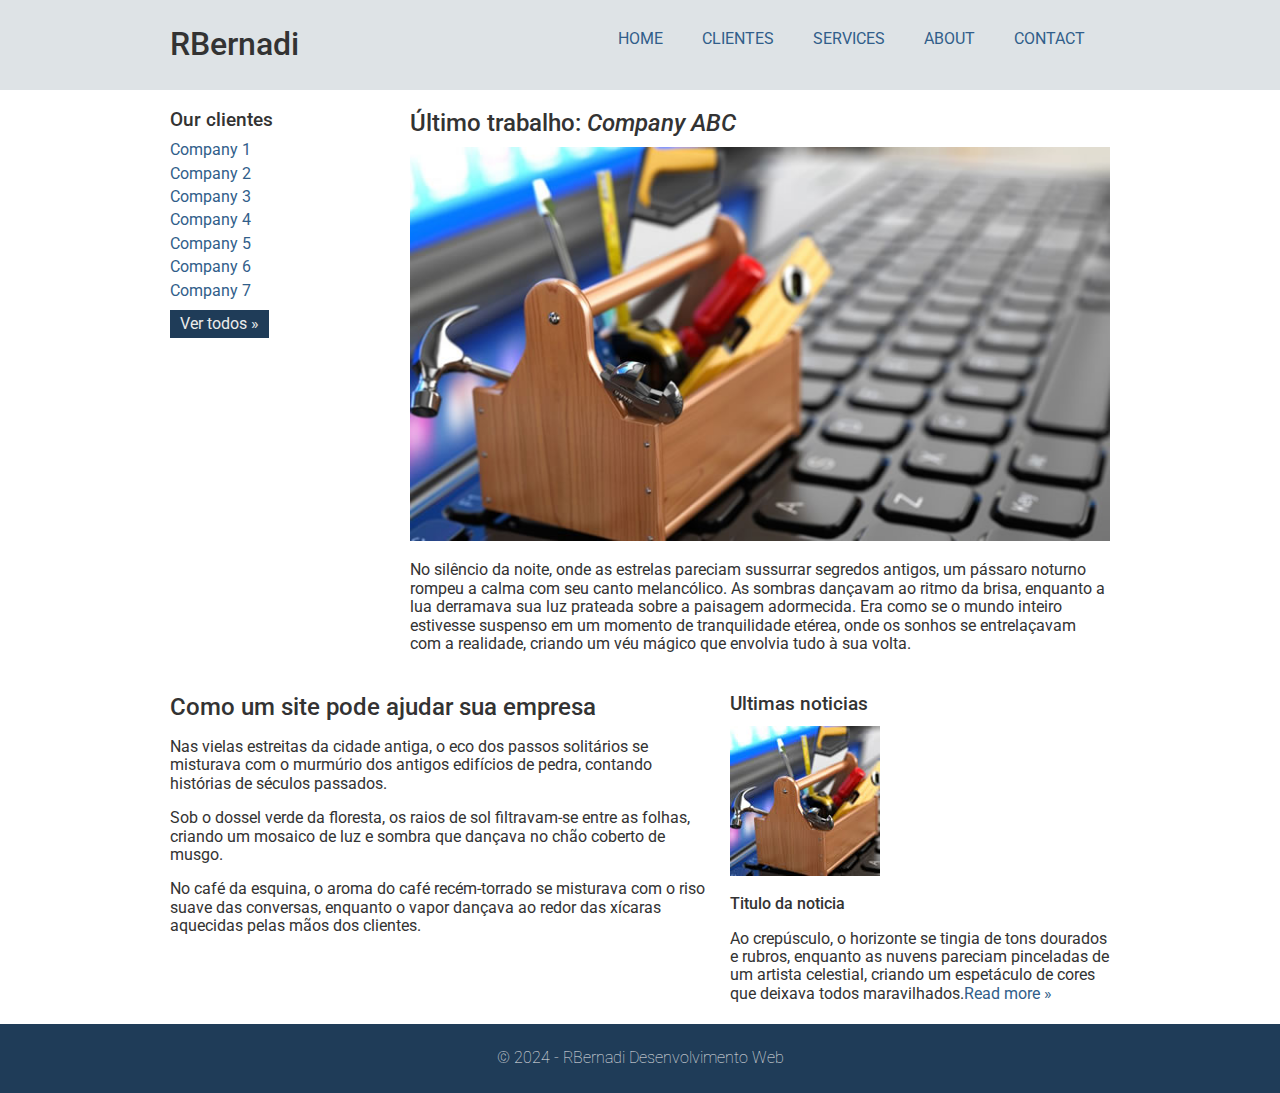
<file: index.html>
<!DOCTYPE html>
<html lang="pt-br">
<head>
    <meta charset="UTF-8"/>
    <title>RBernadi</title>
    <link rel = "stylesheet" type="text/css" href="css/style.css"/>
    <link rel = "stylesheet" type="text/css" href="css/normalize.css"/>
    <link rel="preconnect" href="https://fonts.googleapis.com"/>
    <link rel="preconnect" href="https://fonts.gstatic.com" crossorigin/>
    <link href="https://fonts.googleapis.com/css2?family=Roboto:ital,wght@0,100;0,300;0,400;0,500;0,700;0,900;1,100;1,300;1,400;1,500;1,700;1,900&display=swap" rel="stylesheet"/>
    
</head>
<body>
    <div class="header">
        <div class="line">
            <header>
                <div class="column col4">
                    <h1 classe = "logo">RBernadi</h1>
                </div>
                <div class="column col8">
                    <ul class="menu in-line">
                        <li><a href="index.html">home</a></li>
                        <li><a href="clientes.html">clientes</a></li>
                        <li><a href="services.html">services</a></li>
                        <li><a href="about.html">about</a></li>
                        <li><a href="contact.html">contact</a></li>
                    </ul>
                </div>
            </header>
        </div>
    </div>
    <div class="line">
        <section>
            <div class = "column col3 sidebar">
                <h3>Our clientes</h3>
                <ul class = "Wmark Wpadding">
                    <li><a href = "">Company 1</a></li>
                    <li><a href = "">Company 2</a></li>
                    <li><a href = "">Company 3</a></li>
                    <li><a href = "">Company 4</a></li>
                    <li><a href = "">Company 5</a></li>
                    <li><a href = "">Company 6</a></li>
                    <li><a href = "">Company 7</a></li>
                </ul>
                <a href="clientes.html" class = "button">Ver todos &raquo;</a>
            </div>
            <div class="column col9">
                <h2>Último trabalho: <em>Company ABC</em></h2>
                <img src="images/thumb-grande.jpg" alt="">
                <p>No silêncio da noite, onde as estrelas pareciam sussurrar segredos antigos, um pássaro noturno 
                    rompeu a calma com seu canto melancólico. As sombras dançavam ao ritmo da brisa, 
                    enquanto a lua derramava sua luz prateada sobre a paisagem adormecida.
                    Era como se o mundo inteiro estivesse suspenso em um momento de tranquilidade etérea, 
                    onde os sonhos se entrelaçavam com a realidade, criando um véu mágico que envolvia tudo à sua volta.
                </p>
            </div>
        </section>
    </div>
    <div class="extra content">
        <div class="line">
            <div class="column col7">
                <section>
                    <h2>Como um site pode ajudar sua empresa</h2>
                    <p>Nas vielas estreitas da cidade antiga, o eco dos passos solitários se misturava com o murmúrio dos antigos 
                        edifícios de pedra, contando histórias de séculos passados.</p>
                    <p>Sob o dossel verde da floresta, os raios de sol filtravam-se entre as folhas, 
                        criando um mosaico de luz e sombra que dançava no chão coberto de musgo.</p>
                    <p>No café da esquina, o aroma do café recém-torrado se misturava com o riso suave das conversas,
                        enquanto o vapor dançava ao redor das xícaras aquecidas pelas mãos dos clientes.</p>
                </section>
            </div>
            <div class="column col5">
                <h3>Ultimas noticias</h3>
                <ul class = "Wmark Wpadding notices">
                    <li>
                        <img src="images/thumb-pequena.jpg" alt="">
                        <h4>Titulo da noticia</h4>
                        <p>Ao crepúsculo, o horizonte se tingia de tons dourados e rubros, enquanto as nuvens pareciam 
                            pinceladas de um artista celestial, criando um espetáculo de cores que deixava todos maravilhados.<a href="">Read more &raquo;</a></p>
                    </li>
                </ul>
            </div>
        </div>
    </div>

    <div class="footer">
        <div class="line">
            <footer>
                <span>&copy; 2024 - RBernadi Desenvolvimento Web</span>
            </footer>
        </div>
    </div>
    
</body>
</html>
</file>
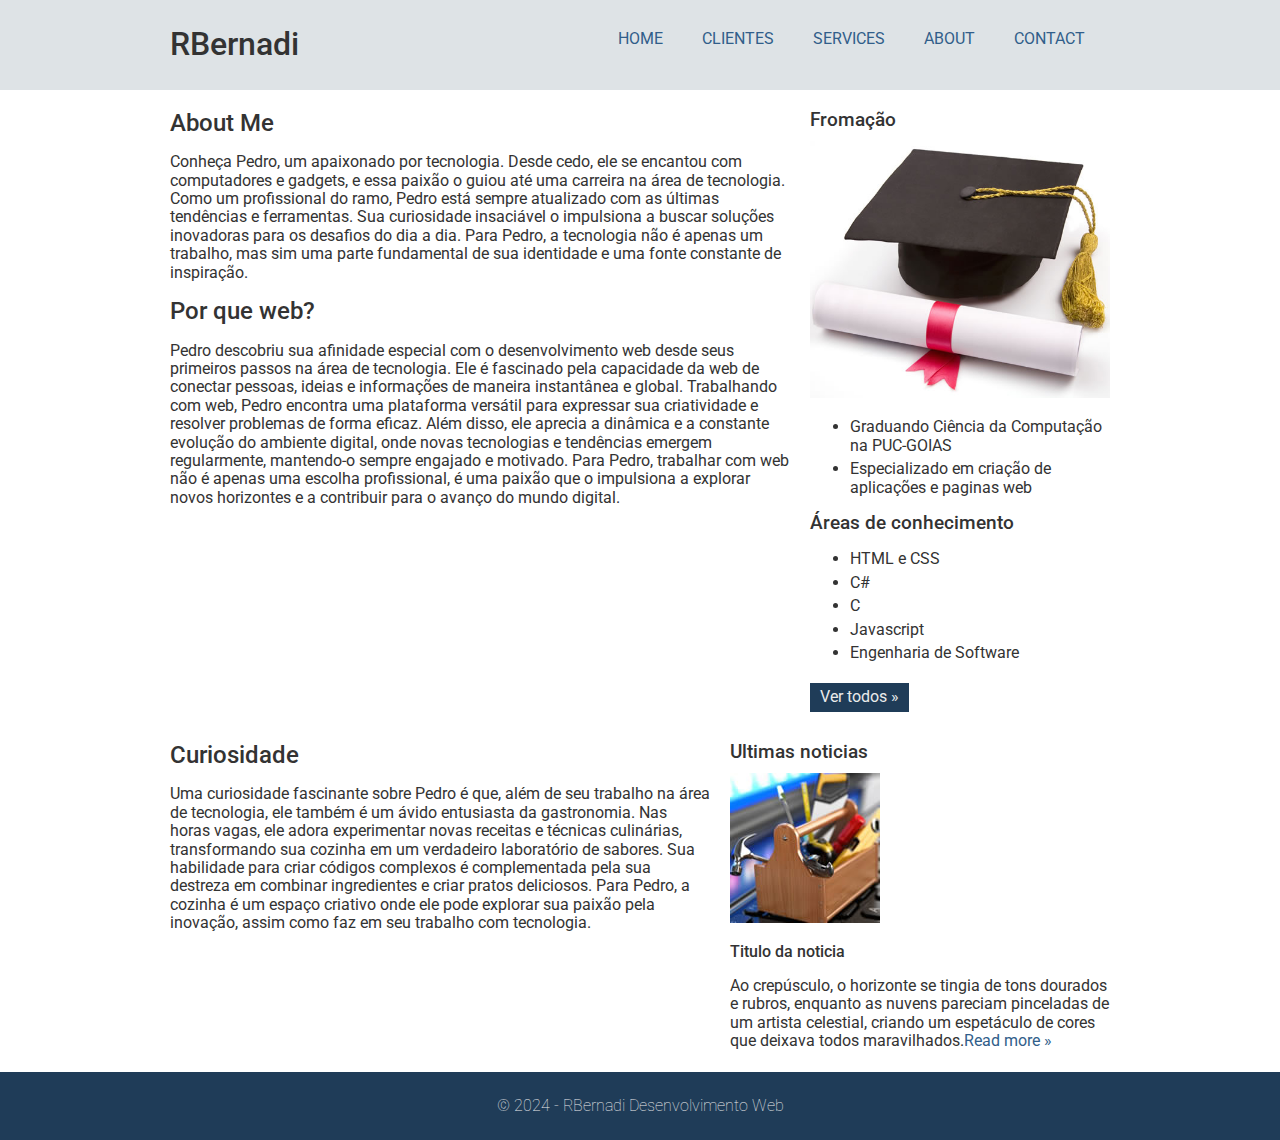
<file: about.html>
<!DOCTYPE html>
<html lang="pt-br">
<head>
    <meta charset="UTF-8"/>
    <title>RBernadi</title>
    <link rel = "stylesheet" type="text/css" href="css/style.css"/>
    <link rel = "stylesheet" type="text/css" href="css/normalize.css"/>
    <link rel="preconnect" href="https://fonts.googleapis.com"/>
    <link rel="preconnect" href="https://fonts.gstatic.com" crossorigin/>
    <link href="https://fonts.googleapis.com/css2?family=Roboto:ital,wght@0,100;0,300;0,400;0,500;0,700;0,900;1,100;1,300;1,400;1,500;1,700;1,900&display=swap" rel="stylesheet"/>
    
</head>
<body>
    <div class="header">
        <div class="line">
            <header>
                <div class="column col4">
                    <h1 classe = "logo">RBernadi</h1>
                </div>
                <div class="column col8">
                    <ul class="menu in-line">
                        <li><a href="index.html">home</a></li>
                        <li><a href="clientes.html">clientes</a></li>
                        <li><a href="services.html">services</a></li>
                        <li><a href="about.html">about</a></li>
                        <li><a href="contact.html">contact</a></li>
                    </ul>
                </div>
            </header>
        </div>
    </div>
    <div class="line">
        <section>
          
            <div class="column col8">
                <h2>About Me</h2>
                <p>Conheça Pedro, um apaixonado por tecnologia. Desde cedo, ele se encantou com computadores e gadgets, 
                    e essa paixão o guiou até uma carreira na área de tecnologia. Como um profissional do ramo,
                    Pedro está sempre atualizado com as últimas tendências e ferramentas. Sua curiosidade insaciável o 
                    impulsiona a buscar soluções inovadoras para os desafios do dia a dia. Para Pedro, a tecnologia não é 
                    apenas um trabalho, mas sim uma parte fundamental de sua identidade e uma fonte constante de 
                    inspiração.
                </p>

                <h2>Por que web?</h2>
                <p>Pedro descobriu sua afinidade especial com o desenvolvimento web desde seus primeiros passos na área 
                    de tecnologia. Ele é fascinado pela capacidade da web de conectar pessoas, ideias e informações
                    de maneira instantânea e global. Trabalhando com web, Pedro encontra uma plataforma versátil para 
                    expressar sua criatividade e resolver problemas de forma eficaz. Além disso, ele aprecia a dinâmica
                    e a constante evolução do ambiente digital, onde novas tecnologias e tendências emergem regularmente,
                    mantendo-o sempre engajado e motivado. Para Pedro, trabalhar com web não é apenas uma escolha
                    profissional, é uma paixão que o impulsiona a explorar novos horizontes e a contribuir para 
                    o avanço do mundo digital.
                </p>
                
            </div>
            <div class = "column col4 sidebar">
                <h3>Fromação</h3>
                <img src="images/formatura.jpg" alt="">
                <ul>
                    <li>Graduando Ciência da Computação na PUC-GOIAS</li>
                    <li>Especializado em criação de aplicações e paginas web</li>
                </ul>
                <h3>Áreas de conhecimento</h3>
                <ul>
                    <li>HTML e CSS</li>
                    <li>C#</li>
                    <li>C</li>
                    <li>Javascript</li>
                    <li>Engenharia de Software</li>
                </ul>
                <a href="clientes.html" class = "button">Ver todos &raquo;</a>
            </div>
        </section>
    </div>
    <div class="extra content">
        <div class="line">
            <div class="column col7">
                <section>
                    <h2>Curiosidade</h2>
                    <p>Uma curiosidade fascinante sobre Pedro é que, além de seu trabalho na área de tecnologia, 
                    ele também é um ávido entusiasta da gastronomia. Nas horas vagas, ele adora experimentar novas 
                    receitas e técnicas culinárias, transformando sua cozinha em um verdadeiro laboratório de sabores. 
                    Sua habilidade para criar códigos complexos é complementada pela sua destreza em combinar 
                    ingredientes e criar pratos deliciosos. Para Pedro, a cozinha é um espaço criativo onde ele pode 
                    explorar sua paixão pela inovação, assim como faz em seu trabalho com tecnologia.</p>
                </section>
            </div>
            <div class="column col5">
                <h3>Ultimas noticias</h3>
                <ul class = "Wmark Wpadding notices">
                    <li>
                        <img src="images/thumb-pequena.jpg" alt="">
                        <h4>Titulo da noticia</h4>
                        <p>Ao crepúsculo, o horizonte se tingia de tons dourados e rubros, enquanto as nuvens pareciam 
                            pinceladas de um artista celestial, criando um espetáculo de cores que deixava todos maravilhados.<a href="">Read more &raquo;</a></p>
                    </li>
                </ul>
            </div>
        </div>
    </div>

    <div class="footer">
        <div class="line">
            <footer>
                <span>&copy; 2024 - RBernadi Desenvolvimento Web</span>
            </footer>
        </div>
    </div>
    
</body>
</html>
</file>
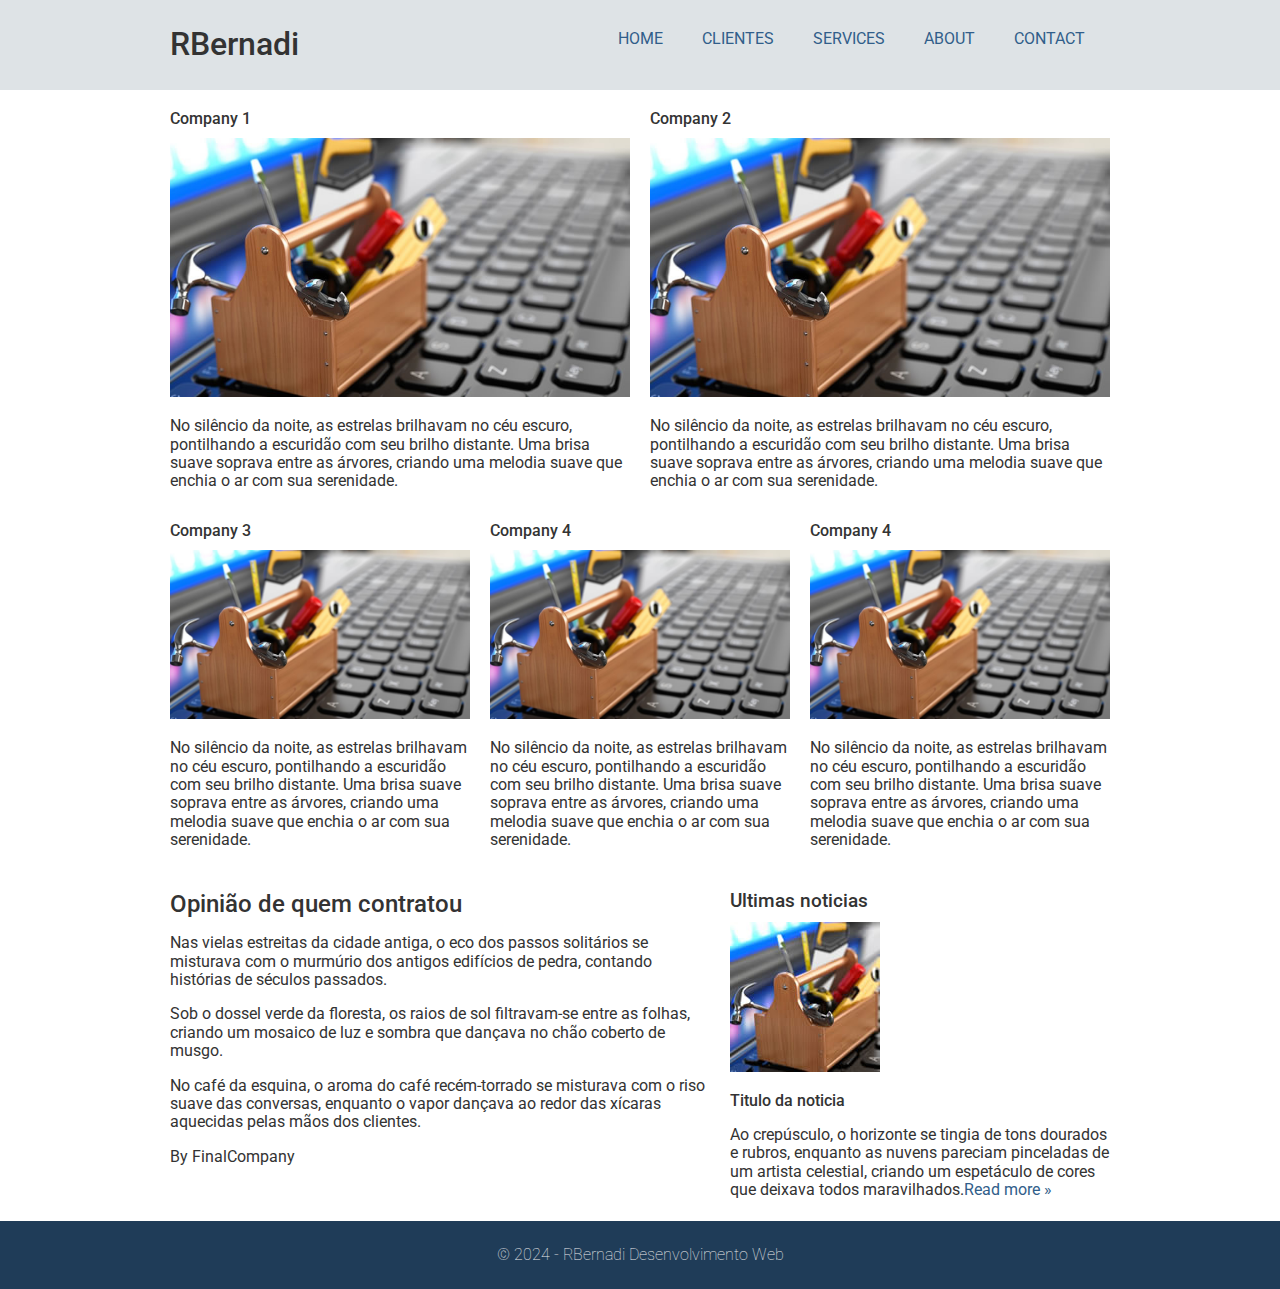
<file: clientes.html>
<!DOCTYPE html>
<html lang="pt-br">
<head>
    <meta charset="UTF-8"/>
    <title>RBernadi</title>
    <link rel = "stylesheet" type="text/css" href="css/style.css"/>
    <link rel = "stylesheet" type="text/css" href="css/normalize.css"/>
    <link rel="preconnect" href="https://fonts.googleapis.com"/>
    <link rel="preconnect" href="https://fonts.gstatic.com" crossorigin/>
    <link href="https://fonts.googleapis.com/css2?family=Roboto:ital,wght@0,100;0,300;0,400;0,500;0,700;0,900;1,100;1,300;1,400;1,500;1,700;1,900&display=swap" rel="stylesheet"/>
    
</head>
<body>
    <div class="header">
        <div class="line">
            <header>
                <div class="column col4">
                    <h1 classe = "logo">RBernadi</h1>
                </div>
                <div class="column col8">
                    <ul class="menu in-line">
                        <li><a href="index.html">home</a></li>
                        <li><a href="clientes.html">clientes</a></li>
                        <li><a href="services.html">services</a></li>
                        <li><a href="about.html">about</a></li>
                        <li><a href="contact.html">contact</a></li>
                    </ul>
                </div>
            </header>
        </div>
    </div>
    <div class="line">
        <section>
            <div class = "column col6">
               <h4>Company 1</h4>
               <img src="images/thumb-grande.jpg" alt="">
               <p>
                    No silêncio da noite, as estrelas brilhavam no céu escuro, pontilhando a escuridão com seu brilho distante. 
                    Uma brisa suave soprava entre as árvores, criando uma melodia suave que enchia o ar com sua serenidade.
               </p>
            </div>
            <div class = "column col6">
                <h4>Company 2</h4>
                <img src="images/thumb-grande.jpg" alt="">
                <p>
                     No silêncio da noite, as estrelas brilhavam no céu escuro, pontilhando a escuridão com seu brilho distante. 
                     Uma brisa suave soprava entre as árvores, criando uma melodia suave que enchia o ar com sua serenidade.
                </p>
             </div>
            <div class = "column col4">
                <h4>Company 3</h4>
                <img src="images/thumb-grande.jpg" alt="">
                <p>
                     No silêncio da noite, as estrelas brilhavam no céu escuro, pontilhando a escuridão com seu brilho distante. 
                     Uma brisa suave soprava entre as árvores, criando uma melodia suave que enchia o ar com sua serenidade.
                </p>
             </div>
             <div class = "column col4">
                <h4>Company 4</h4>
                <img src="images/thumb-grande.jpg" alt="">
                <p>
                     No silêncio da noite, as estrelas brilhavam no céu escuro, pontilhando a escuridão com seu brilho distante. 
                     Uma brisa suave soprava entre as árvores, criando uma melodia suave que enchia o ar com sua serenidade.
                </p>
             </div>
             <div class = "column col4">
                <h4>Company 4</h4>
                <img src="images/thumb-grande.jpg" alt="">
                <p>
                     No silêncio da noite, as estrelas brilhavam no céu escuro, pontilhando a escuridão com seu brilho distante. 
                     Uma brisa suave soprava entre as árvores, criando uma melodia suave que enchia o ar com sua serenidade.
                </p>
             </div>
        </section>
    </div>
    <div class="extra content">
        <div class="line">
            <div class="column col7">
                <section>
                    <h2>Opinião de quem contratou</h2>
                    <p>Nas vielas estreitas da cidade antiga, o eco dos passos solitários se misturava com o murmúrio dos antigos 
                        edifícios de pedra, contando histórias de séculos passados.</p>
                    <p>Sob o dossel verde da floresta, os raios de sol filtravam-se entre as folhas, 
                        criando um mosaico de luz e sombra que dançava no chão coberto de musgo.</p>
                    <p>No café da esquina, o aroma do café recém-torrado se misturava com o riso suave das conversas,
                        enquanto o vapor dançava ao redor das xícaras aquecidas pelas mãos dos clientes.</p>
                    <p>By FinalCompany</p>
                </section>
            </div>
            <div class="column col5">
                <h3>Ultimas noticias</h3>
                <ul class = "Wmark Wpadding notices">
                    <li>
                        <img src="images/thumb-pequena.jpg" alt="">
                        <h4>Titulo da noticia</h4>
                        <p>Ao crepúsculo, o horizonte se tingia de tons dourados e rubros, enquanto as nuvens pareciam 
                            pinceladas de um artista celestial, criando um espetáculo de cores que deixava todos maravilhados.<a href="">Read more &raquo;</a></p>
                    </li>
                </ul>
            </div>
        </div>
    </div>

    <div class="footer">
        <div class="line">
            <footer>
                <span>&copy; 2024 - RBernadi Desenvolvimento Web</span>
            </footer>
        </div>
    </div>
    
</body>
</html>
</file>
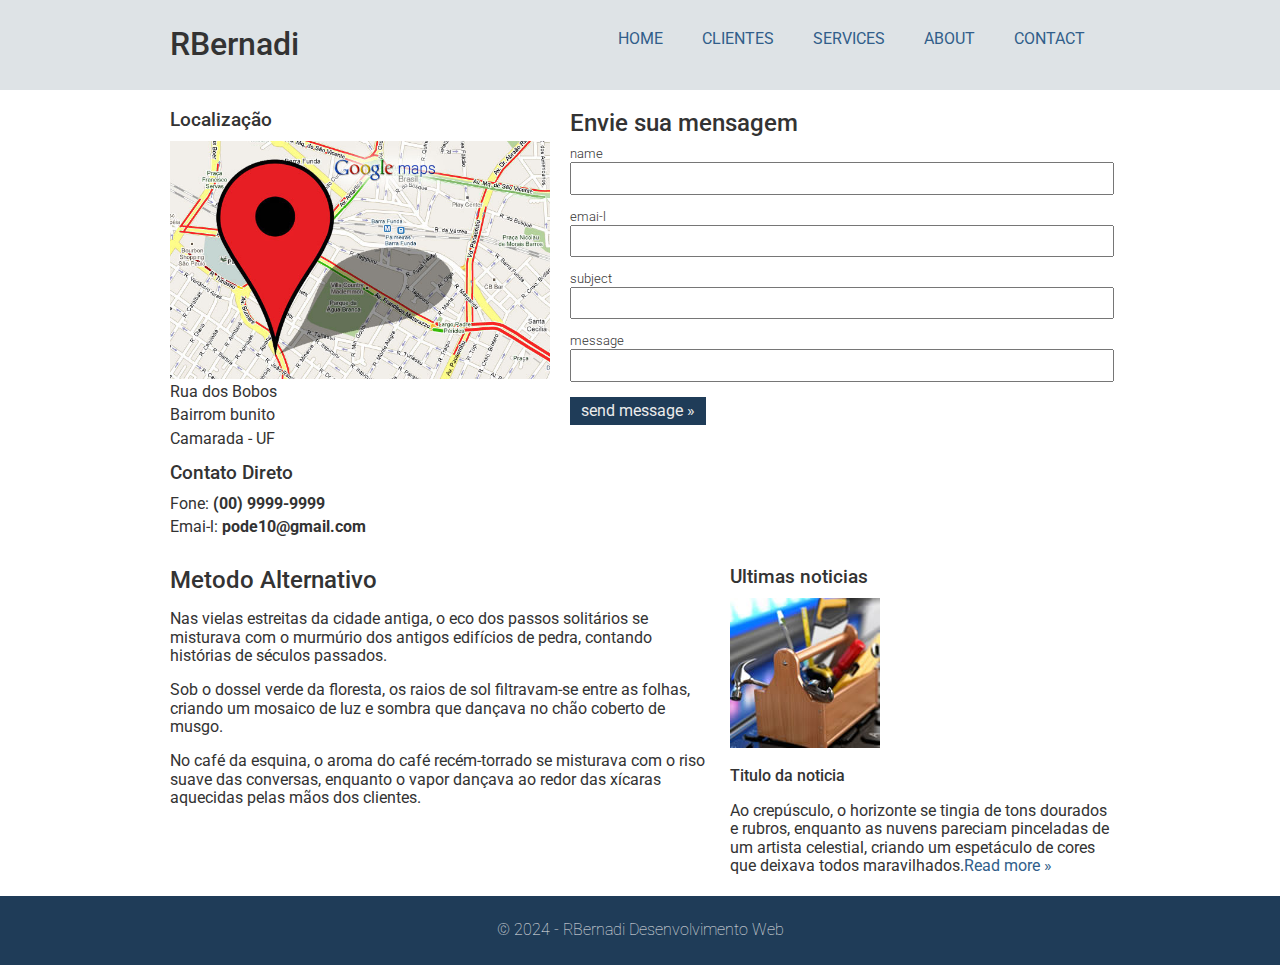
<file: contact.html>
<!DOCTYPE html>
<html lang="pt-br">
<head>
    <meta charset="UTF-8"/>
    <title>RBernadi</title>
    <link rel = "stylesheet" type="text/css" href="css/style.css"/>
    <link rel = "stylesheet" type="text/css" href="css/normalize.css"/>
    <link rel="preconnect" href="https://fonts.googleapis.com"/>
    <link rel="preconnect" href="https://fonts.gstatic.com" crossorigin/>
    <link href="https://fonts.googleapis.com/css2?family=Roboto:ital,wght@0,100;0,300;0,400;0,500;0,700;0,900;1,100;1,300;1,400;1,500;1,700;1,900&display=swap" rel="stylesheet"/>
    
</head>
<body>
    <div class="header">
        <div class="line">
            <header>
                <div class="column col4">
                    <h1 classe = "logo">RBernadi</h1>
                </div>
                <div class="column col8">
                    <ul class="menu in-line">
                        <li><a href="index.html">home</a></li>
                        <li><a href="clientes.html">clientes</a></li>
                        <li><a href="services.html">services</a></li>
                        <li><a href="about.html">about</a></li>
                        <li><a href="contact.html">contact</a></li>
                    </ul>
                </div>
            </header>
        </div>
    </div>
    <div class="line">
        <section>
            <div class = "column col5 sidebar">
                <h3>Localização</h3>
                <img src="images/mapa.jpg" alt="">
                <ul class= "Wmark Wpadding">
                    <li>Rua dos Bobos</li>
                    <li>Bairrom bunito</li>
                    <li>Camarada - UF</li>
                </ul>
                <h3>Contato Direto</h3>
                <ul class= "Wmark Wpadding">
                    <li>Fone: <strong>(00) 9999-9999</strong></li>
                    <li>Emai-l: <strong>pode10@gmail.com</strong></li>
                </ul>
            </div>
            <div class="column col7 contact">
                <h2>Envie sua mensagem</h2>
                <form action="">
                    <label for="name">name</label>
                    <input type="text" name = "name" id = "name" />
                    <label for="Emai-l">emai-l</label>
                    <input type="text" name = "E-mail" id = "E-mail" />
                    <label for="subject">subject</label>
                    <input type="text" name = "subject" id = "subject" />
                    <label for="Message">message</label>
                    <input type="text" name = "message" id = "message" />
                    <input type="submit" class = "button" name = "send" value = "send message &raquo;" >
                </form>
            </div>
        </section>
    </div>
    <div class="extra content">
        <div class="line">
            <div class="column col7">
                <section>
                    <h2>Metodo Alternativo</h2>
                    <p>Nas vielas estreitas da cidade antiga, o eco dos passos solitários se misturava com o murmúrio dos antigos 
                        edifícios de pedra, contando histórias de séculos passados.</p>
                    <p>Sob o dossel verde da floresta, os raios de sol filtravam-se entre as folhas, 
                        criando um mosaico de luz e sombra que dançava no chão coberto de musgo.</p>
                    <p>No café da esquina, o aroma do café recém-torrado se misturava com o riso suave das conversas,
                        enquanto o vapor dançava ao redor das xícaras aquecidas pelas mãos dos clientes.</p>
                </section>
            </div>
            <div class="column col5">
                <h3>Ultimas noticias</h3>
                <ul class = "Wmark Wpadding notices">
                    <li>
                        <img src="images/thumb-pequena.jpg" alt="">
                        <h4>Titulo da noticia</h4>
                        <p>Ao crepúsculo, o horizonte se tingia de tons dourados e rubros, enquanto as nuvens pareciam 
                            pinceladas de um artista celestial, criando um espetáculo de cores que deixava todos maravilhados.<a href="">Read more &raquo;</a></p>
                    </li>
                </ul>
            </div>
        </div>
    </div>

    <div class="footer">
        <div class="line">
            <footer>
                <span>&copy; 2024 - RBernadi Desenvolvimento Web</span>
            </footer>
        </div>
    </div>
    
</body>
</html>
</file>
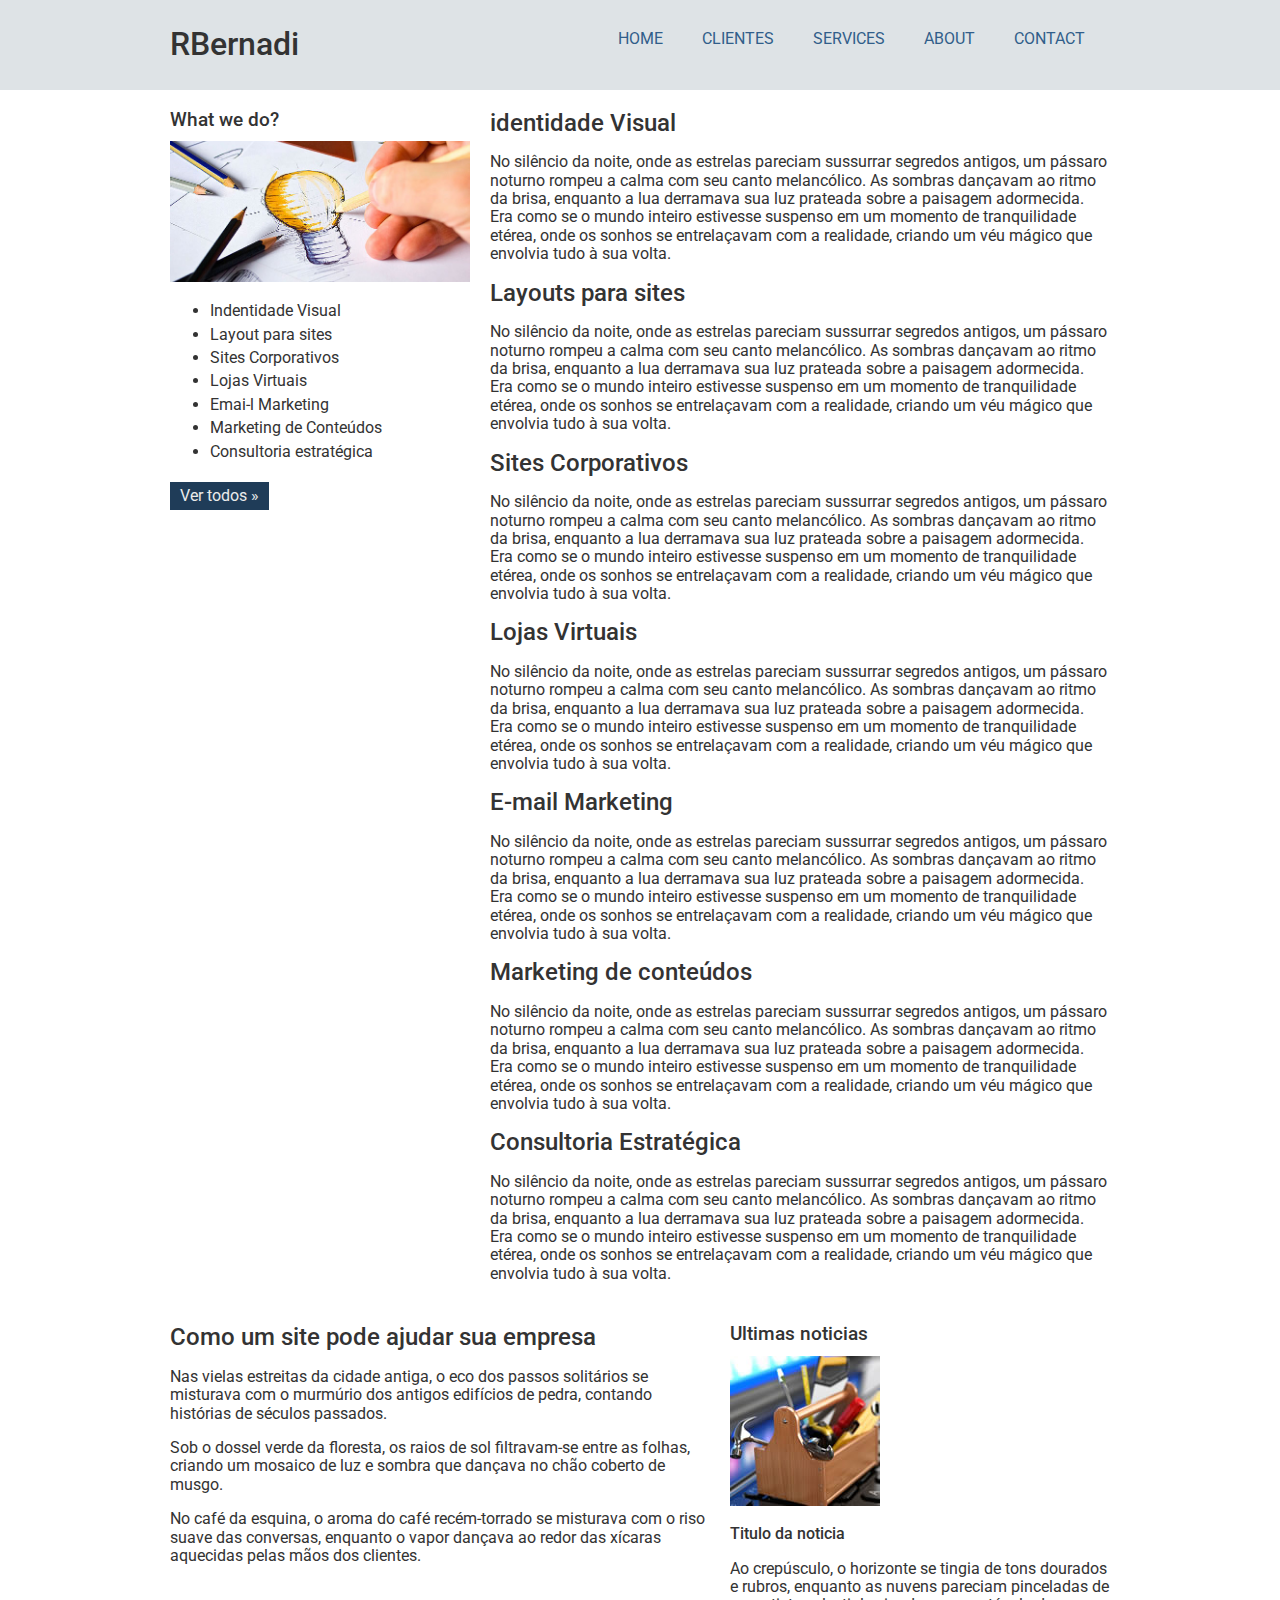
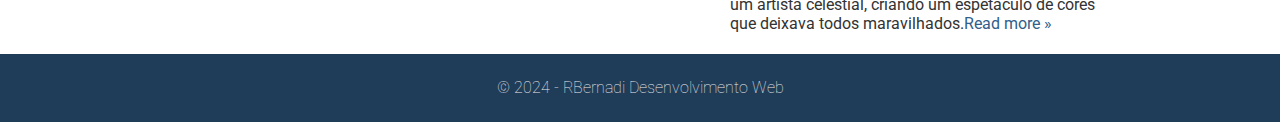
<file: services.html>
<!DOCTYPE html>
<html lang="pt-br">
<head>
    <meta charset="UTF-8"/>
    <title>RBernadi</title>
    <link rel = "stylesheet" type="text/css" href="css/style.css"/>
    <link rel = "stylesheet" type="text/css" href="css/normalize.css"/>
    <link rel="preconnect" href="https://fonts.googleapis.com"/>
    <link rel="preconnect" href="https://fonts.gstatic.com" crossorigin/>
    <link href="https://fonts.googleapis.com/css2?family=Roboto:ital,wght@0,100;0,300;0,400;0,500;0,700;0,900;1,100;1,300;1,400;1,500;1,700;1,900&display=swap" rel="stylesheet"/>
    
</head>
<body>
    <div class="header">
        <div class="line">
            <header>
                <div class="column col4">
                    <h1 classe = "logo">RBernadi</h1>
                </div>
                <div class="column col8">
                    <ul class="menu in-line">
                        <li><a href="index.html">home</a></li>
                        <li><a href="clientes.html">clientes</a></li>
                        <li><a href="services.html">services</a></li>
                        <li><a href="about.html">about</a></li>
                        <li><a href="contact.html">contact</a></li>
                    </ul>
                </div>
            </header>
        </div>
    </div>
    <div class="line">
        <section>
            <div class = "column col4 sidebar">
                <h3>What we do?</h3>
                <img src="images/ideia.jpg" alt="">
                <ul>
                    <li>Indentidade Visual</li>
                    <li>Layout para sites</li>
                    <li>Sites Corporativos</li>
                    <li>Lojas Virtuais</li>
                    <li>Emai-l Marketing</li>
                    <li>Marketing de Conteúdos</li>
                    <li>Consultoria estratégica</li>
                </ul>
                <a href="clientes.html" class = "button">Ver todos &raquo;</a>
            </div>
            <div class="column col8">
                <h2>identidade Visual</h2>
                <p>No silêncio da noite, onde as estrelas pareciam sussurrar segredos antigos, um pássaro noturno 
                    rompeu a calma com seu canto melancólico. As sombras dançavam ao ritmo da brisa, 
                    enquanto a lua derramava sua luz prateada sobre a paisagem adormecida.
                    Era como se o mundo inteiro estivesse suspenso em um momento de tranquilidade etérea, 
                    onde os sonhos se entrelaçavam com a realidade, criando um véu mágico que envolvia tudo à sua volta.
                </p>

                <h2>Layouts para sites</h2>
                <p>No silêncio da noite, onde as estrelas pareciam sussurrar segredos antigos, um pássaro noturno 
                    rompeu a calma com seu canto melancólico. As sombras dançavam ao ritmo da brisa, 
                    enquanto a lua derramava sua luz prateada sobre a paisagem adormecida.
                    Era como se o mundo inteiro estivesse suspenso em um momento de tranquilidade etérea, 
                    onde os sonhos se entrelaçavam com a realidade, criando um véu mágico que envolvia tudo à sua volta.
                </p>

                <h2>Sites Corporativos</h2>
                <p>No silêncio da noite, onde as estrelas pareciam sussurrar segredos antigos, um pássaro noturno 
                    rompeu a calma com seu canto melancólico. As sombras dançavam ao ritmo da brisa, 
                    enquanto a lua derramava sua luz prateada sobre a paisagem adormecida.
                    Era como se o mundo inteiro estivesse suspenso em um momento de tranquilidade etérea, 
                    onde os sonhos se entrelaçavam com a realidade, criando um véu mágico que envolvia tudo à sua volta.
                </p>

                <h2>Lojas Virtuais</h2>
                <p>No silêncio da noite, onde as estrelas pareciam sussurrar segredos antigos, um pássaro noturno 
                    rompeu a calma com seu canto melancólico. As sombras dançavam ao ritmo da brisa, 
                    enquanto a lua derramava sua luz prateada sobre a paisagem adormecida.
                    Era como se o mundo inteiro estivesse suspenso em um momento de tranquilidade etérea, 
                    onde os sonhos se entrelaçavam com a realidade, criando um véu mágico que envolvia tudo à sua volta.
                </p>

                <h2>E-mail Marketing</h2>
                <p>No silêncio da noite, onde as estrelas pareciam sussurrar segredos antigos, um pássaro noturno 
                    rompeu a calma com seu canto melancólico. As sombras dançavam ao ritmo da brisa, 
                    enquanto a lua derramava sua luz prateada sobre a paisagem adormecida.
                    Era como se o mundo inteiro estivesse suspenso em um momento de tranquilidade etérea, 
                    onde os sonhos se entrelaçavam com a realidade, criando um véu mágico que envolvia tudo à sua volta.
                </p>

                <h2>Marketing de conteúdos</h2>
                <p>No silêncio da noite, onde as estrelas pareciam sussurrar segredos antigos, um pássaro noturno 
                    rompeu a calma com seu canto melancólico. As sombras dançavam ao ritmo da brisa, 
                    enquanto a lua derramava sua luz prateada sobre a paisagem adormecida.
                    Era como se o mundo inteiro estivesse suspenso em um momento de tranquilidade etérea, 
                    onde os sonhos se entrelaçavam com a realidade, criando um véu mágico que envolvia tudo à sua volta.
                </p>

                <h2>Consultoria Estratégica</h2>
                <p>No silêncio da noite, onde as estrelas pareciam sussurrar segredos antigos, um pássaro noturno 
                    rompeu a calma com seu canto melancólico. As sombras dançavam ao ritmo da brisa, 
                    enquanto a lua derramava sua luz prateada sobre a paisagem adormecida.
                    Era como se o mundo inteiro estivesse suspenso em um momento de tranquilidade etérea, 
                    onde os sonhos se entrelaçavam com a realidade, criando um véu mágico que envolvia tudo à sua volta.
                </p>
            </div>
        </section>
    </div>
    <div class="extra content">
        <div class="line">
            <div class="column col7">
                <section>
                    <h2>Como um site pode ajudar sua empresa</h2>
                    <p>Nas vielas estreitas da cidade antiga, o eco dos passos solitários se misturava com o murmúrio dos antigos 
                        edifícios de pedra, contando histórias de séculos passados.</p>
                    <p>Sob o dossel verde da floresta, os raios de sol filtravam-se entre as folhas, 
                        criando um mosaico de luz e sombra que dançava no chão coberto de musgo.</p>
                    <p>No café da esquina, o aroma do café recém-torrado se misturava com o riso suave das conversas,
                        enquanto o vapor dançava ao redor das xícaras aquecidas pelas mãos dos clientes.</p>
                </section>
            </div>
            <div class="column col5">
                <h3>Ultimas noticias</h3>
                <ul class = "Wmark Wpadding notices">
                    <li>
                        <img src="images/thumb-pequena.jpg" alt="">
                        <h4>Titulo da noticia</h4>
                        <p>Ao crepúsculo, o horizonte se tingia de tons dourados e rubros, enquanto as nuvens pareciam 
                            pinceladas de um artista celestial, criando um espetáculo de cores que deixava todos maravilhados.<a href="">Read more &raquo;</a></p>
                    </li>
                </ul>
            </div>
        </div>
    </div>

    <div class="footer">
        <div class="line">
            <footer>
                <span>&copy; 2024 - RBernadi Desenvolvimento Web</span>
            </footer>
        </div>
    </div>
    
</body>
</html>
</file>
<file: css/style.css>
body
{
    font-family: 'Roboto', sans-serif;
    color: #333;
}
a:link, a:active, a:visited
{
    color: #315e8a;
    text-decoration: none;
}
/* grid 960px */
.line
{
    width: 960px;
    margin: 0 auto;
    overflow: auto;
    padding: 5px 0;
}

.column
{
    padding:  0 10px;
    float: left;
}
.col1
{
    width: 60px;
}
.col2
{
    width: 140px;
}
.col3
{
    width: 220px;
}
.col4
{
    width: 300px;
}
.col5
{
    width: 380px;
}
.col6
{
    width: 460px;
}
.col7
{
    width: 540px;
}
.col8
{
    width: 620px;
}
.col9
{
    width: 700px;
}
.col10
{
    width: 780px;
}
.col11
{
    width: 860px;
}
.col12
{
    width: 940px;
}
/* reuse styles*/
.Wpadding
{
    padding:  0 !important;
}
.Wmark
{
    margin: 0 !important;
}
h1, h2, h3, h4, h5, h6
{
    font-weight: 500;
    margin: 15px 0px 10px 0px;
}
ul li, ol li
{
    margin-bottom: 5px;
}
ul.in-line li, ol.inline li
{
    display: inline;
    margin-right: 15px;
}
ul.inline li:last-child, ol.inline li:last-child
{
    margin-right: 0px;
}
ul.Wmark, ol.Wmark
{
    list-style: none;
}
a.button, input.button
{
    background-color: #1f3c58;
    padding: 5px 10px;
    color: #ebebeb;
    cursor: pointer;
    margin: 5px 0px;
    display: inline-block;
    border:none;
}
a.button:hover, input.button:hover
{
    background-color: #315e8a;
    text-decoration: none;
}
img
{
    max-width: 100%;
    height: auto;
}
/* layout do site */
.header
{
    background:  #dee3e6;
}
h1.logo
{
    font-weight: 300;
    color:#315e8a;
    letter-spacing: -2px;
}
.extra content
{
    background: #f1f2ea;
}
.footer
{
    background: #1f3c58;
    color: #ebebeb;
    padding: 20px 0;
    text-align: center;
    font-weight: 100;
}
.menu
{
    text-transform: uppercase;
    text-align: right;
    margin-top: 25px;
}
.menu li a
{
    padding: 5px 10px;
    border-radius: 3px;
}
.menu li a:hover
{
    text-decoration: none;
    background: #1f3c58;
    color:#ebebeb;
}

ul.noticies li
{
    clear: both;
    display: block;
    overflow: hidden;
    margin-bottom: 20px;
}
ul.noticies li img
{
    width: 70px;
    height: auto;
    margin-right: 10px;
    float: left;
}
ul.noticies li h4
{
    margin: -2px 0 5px 0;
    font-weight: 500;
}
ul.noticies p
{
    margin: 5px 0;
    font-weight: 300;
}
ul.noticies p a
{
    font-weight: 500;
}
.contact label
{
    display: block;
    font-size: 13px;
    font-weight: 300;
}
.contact input, .contact textarea
{
    display: block;
    margin-bottom: 15px;
    padding: 5px 2%;
    width: 96%;
}
.contact textarea.message
{
    height: 150px;
}
.contact input.button
{
    width: auto;
}
</file>
